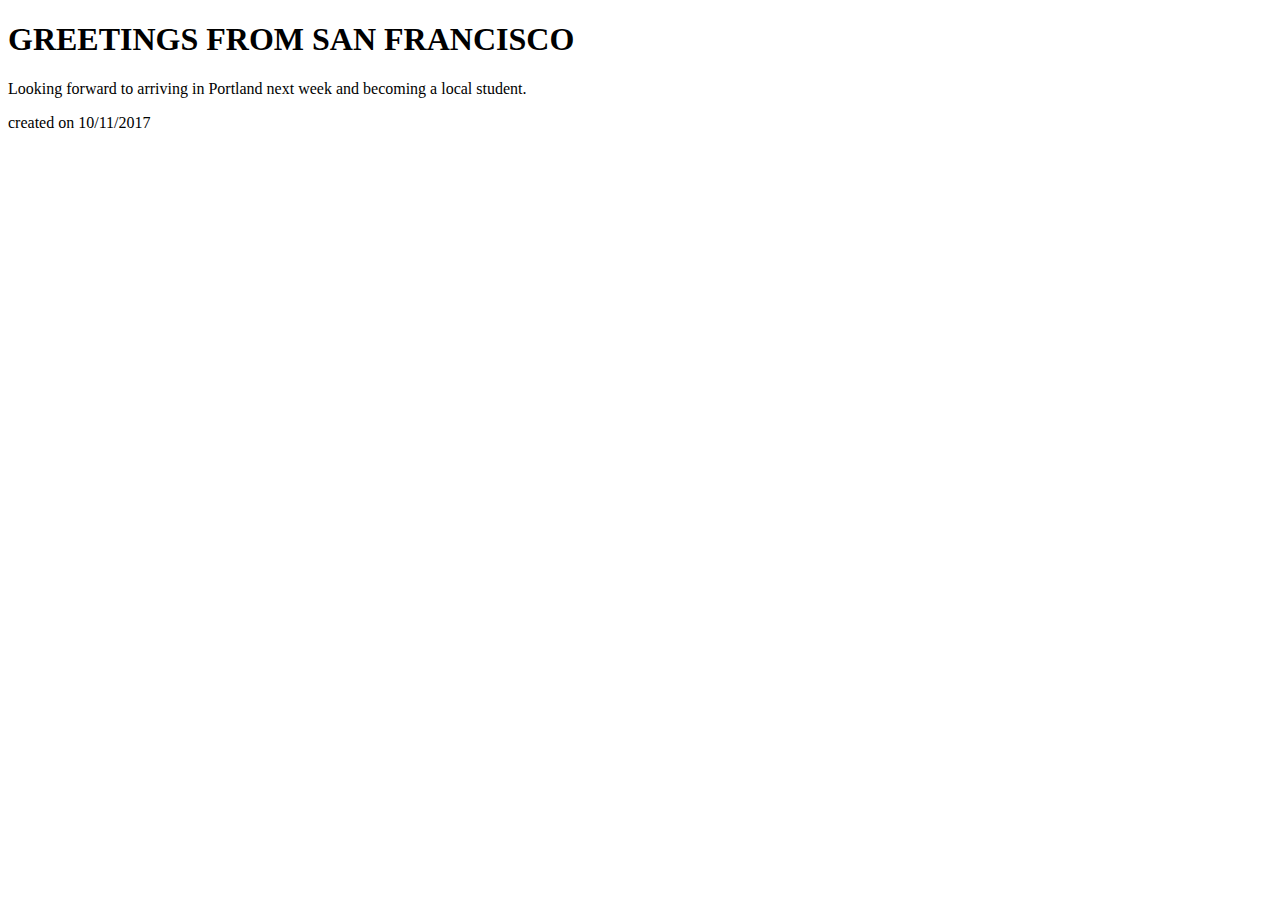
<file: htmlpage.html>
﻿<!DOCTYPE html>
<html>
<head>
    <meta charset="utf-8" />
    <title>Steven's Web Site</title>
</head>
<body>
    <h1>GREETINGS FROM SAN FRANCISCO</h1>
    <p>Looking forward to arriving in Portland next week and becoming a local student.</p>
    <p>created on 10/11/2017</p>
</body>
</html>
</file>
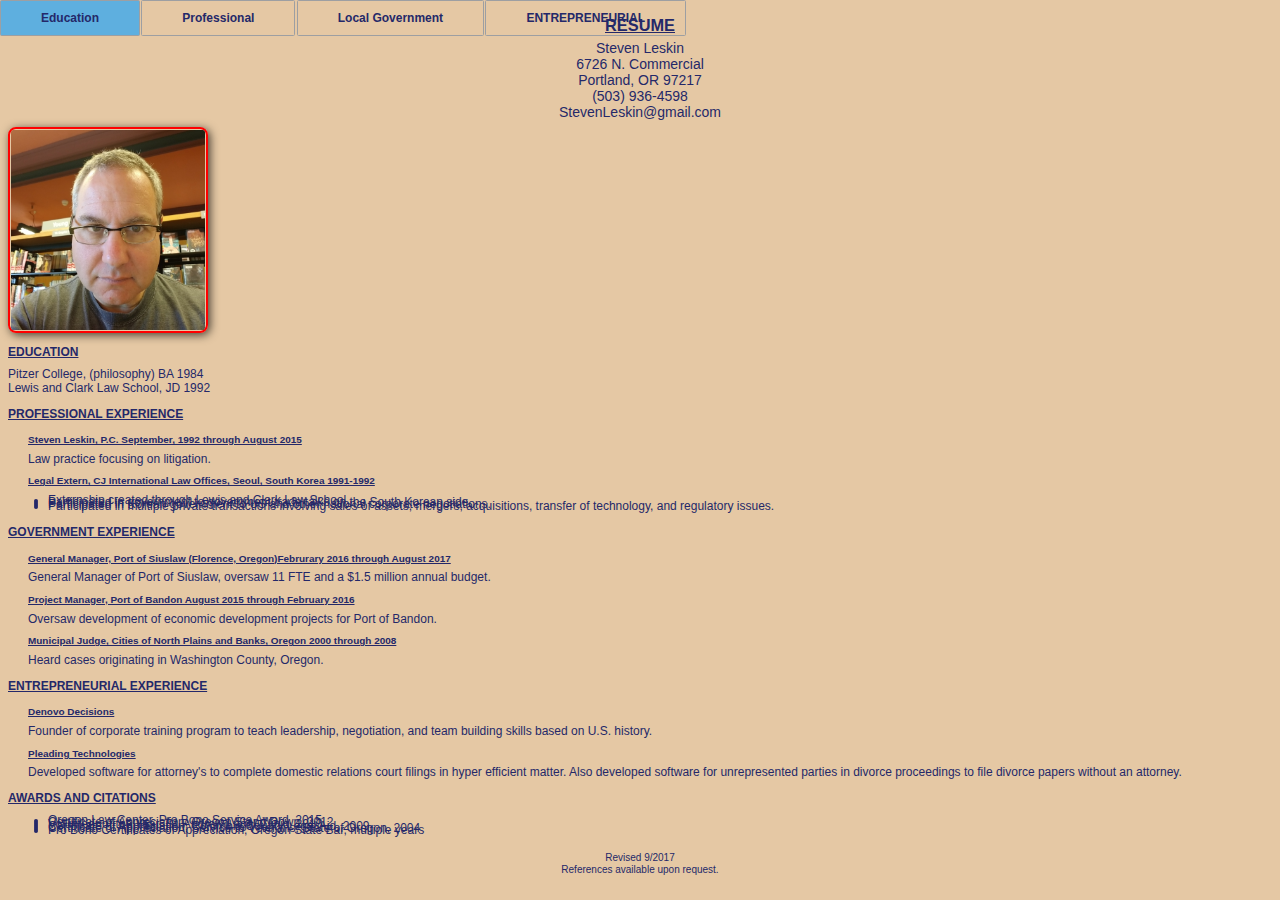
<file: Project_7 Personal/Experiment.html>
<!DOCTYPE html>
<html>
<head>
	<title>Steven Leskin</title>
	<meta char = "UTF-8">
	<meta lang = "en-us">
	<link rel="Stylesheet" href = "./css/Project7_stylesheet.css">
</head>

<body>
<!-- MENU -->
		<div class="wrap">
			<div class="menu-container">
				<ul class="menu">
					<li>Education</li>
					<li>Professional</li>
					<li>Local Government</li>
					<li>ENTREPRENEURIAL</li>
				</ul>
			</div>
		</div>
<!-- /MENU		 -->
		
		






	<Header>
		<h3>RESUME</h3>
			<p>Steven Leskin</p>
			<p>6726 N. Commercial</p>
			<p>Portland, OR  97217</p>
			<p>(503) 936-4598</p>
			<p> StevenLeskin@gmail.com</p>
	</Header>
			
<!-- PHOTO			 -->
	<div class = "photo-container">			
		<div class= "photo">
			<img src= "./images/really_cute_selfie.jpg" alt = " ">
		</div>
	</div>	
<!-- /PHOTO -->

<div class = "container">	
<!-- EDUCATION -->
	<div>
		<h4>EDUCATION</h4>
		<p>Pitzer College, (philosophy) BA  1984</p>
		<p>Lewis and Clark Law School, JD 1992</p>
	</div>
<!-- /EDUCATION -->
	
<!-- PROFESSIONAL EXPERIENCE -->
	<div>
		<h4>PROFESSIONAL EXPERIENCE</h4>
		<h5>Steven Leskin, P.C.	September, 1992 through August 2015</h5>
			<p class="indent"> Law practice focusing on litigation.</p>
		<h5>Legal Extern, CJ International Law Offices, Seoul, South Korea 1991-1992</h5>
			<ul>
				<li>Externship created through Lewis and Clark Law School.</li>
				<li>Participated in government to government trade talks on the South Korean side.</li>
				<li>Participated in Korean government to US and other national corporate negotiations.</li>
				<li>Participated in multiple private transactions involving sales of assets, mergers, acquisitions, transfer of technology, and regulatory issues.</li>
			</ul>
	</div>
	
<!-- /PROFESSIONAL EXPERIENCE

<!-- LOCAL GOVERNMENT EXPERIENCE		 --> 
	<div>
		<h4>GOVERNMENT EXPERIENCE</H4>
		<H5>General Manager, Port of Siuslaw (Florence, Oregon)Februrary 2016 through August 2017</h5>
			<p class="indent">General Manager of Port of Siuslaw, oversaw 11 FTE and a $1.5 million annual budget.</p>
			<h5>Project Manager, Port of Bandon August 2015 through February 2016</h5>
			<p class = "indent"> Oversaw development of economic development projects for Port of Bandon.</p>
		
			<h5>Municipal Judge, Cities of North Plains and Banks, Oregon 2000 through 2008</h5>
			<p class = "indent"> Heard cases originating in Washington County, Oregon.</p>
	</div>
<!-- /LOCAL GOVERNMENT EXPERIENCE		 -->

<!-- ENTREPRENEURIAL EXPERIENCE -->
	<Div>
		<h4>ENTREPRENEURIAL EXPERIENCE</H4>
		<h5>Denovo Decisions</h5>
		<p class = "indent">Founder of corporate training program to teach leadership, negotiation, and team building skills based on U.S. history.</p>
		<h5>Pleading Technologies</h5>
		<p class = "indent">Developed software for attorney's to complete domestic relations court filings in hyper efficient matter. Also developed software for unrepresented parties in divorce proceedings to file divorce papers without an attorney.</p>
	</Div>
<!-- /ENTREPRENEURIAL EXPERIENCE -->

<!-- AWARDS AND CITATIONS -->
	<Div>
		<h4>AWARDS AND CITATIONS</h4>
			<ul>
				<li>Oregon Law Center, Pro Bono Service Award, 2015</li>
				<li>Certificate of Appreciation, Oregon Stand Down, 2012</li>
				<li>Volunteer of the Year, St. Andrew Legal Clinic, 2010</li>
				<li>Certificate of Appreciation, Columbia County Legal Aid, 2009</li>
				<li>Certificate of Appreciation, Service to Veterans, State of Oregon, 2004</li>
				<li>Pro Bono Certificates of Appreciation, Oregon State Bar, multiple years</li>
			</ul>	
	</Div>
<!-- /AWARDS AND CITATIONS -->
<!-- </div> final <div> moved here to center footer. -->
<footer>
	<p> Revised 9/2017</p>
	<p>References available upon request.</p>
</footer>	

		

</body>
</html>



<li></li>
</file>
<file: Project_7 Personal/css/Project7_stylesheet.css>
body{
	background-color: #E5C8A4;
	font-family: verdana, helveitica, sans-serif;
	color: #242869;
	line-height: 2px;
}

.wrap
{
	top: 0;
	left: 0;
	height: auto;
	width: 100%;
}

.menu-container
{
	top: 0;
	left: 0;
	position: absolute;
	width: 100%;
	background-color:184359;
	
}

.menu
{
	font: bold 12px/10px sans-serif;
	text-align: center;  
	display: inline;
	margin: 0;
	padding: 0;
	list-style: none;
}

.menu li
{

	color: B3B3B3;
	display: inline-block;
	margin-right: -2px;
	position: relative;
	padding: 12px 40px;
	border: 1px solid #9D9FA2;
	border-radius: 1.5px;
	background-color: 387593;
	cursor: pointer;
}

.menu li:hover
{
	background-color: #5eAfdf;
	color: fff;
}

.menu li:hover ul

{
	display:block;
	opacity: 1;
	visibility: visible;	
}

.submenu 
{
	left: 0;
	padding: 0;
	position: absolute;
	top: 40.5 px;
	width: 125.5px;
	opacity: 0;
}

.submenu li

{	
	background-color:#387593;
	display: block;
	color: #b3b3b3;
}

.submenu li:hover
{	
	color: #fff;
	background-color: #5EAFDF
	
}	
header{
	font-size:14px;
	text-align: center;

}

.photo {
	position: right-side;
	line-height: 0;
	margin-bottom: 2px;
	overflow:hidden;
	border-radius: 8px;
	padding: 1px;
	border: 2px solid red;
	background-color: #fff0;
	box-shadow: 2px 2px 10px rgba(0,0,0, 0.7);
}

.photo-container {
	position:right-side;
	width: 200px;
	height: 200px;
}

.photo-container img {
	position:right-side;
	max-width: 100%;
	width: 200px;
	height: 200px;
}

.container {
	text-align:left;
	font-size: 12px;
}

h3,h4{
	font-weight: bold;
	text-decoration:underline;
	padding-bottom:4px;
	padding-top:8px;
}
	
h5{
	margin-left:20px;
	text-decoration:underline;
	padding-top: 4px;
}

.indent
{
	margin-left:20px;
}

footer {
	text-align:center;
	font-size: 10px;
	padding-top:4px
}
</file>
